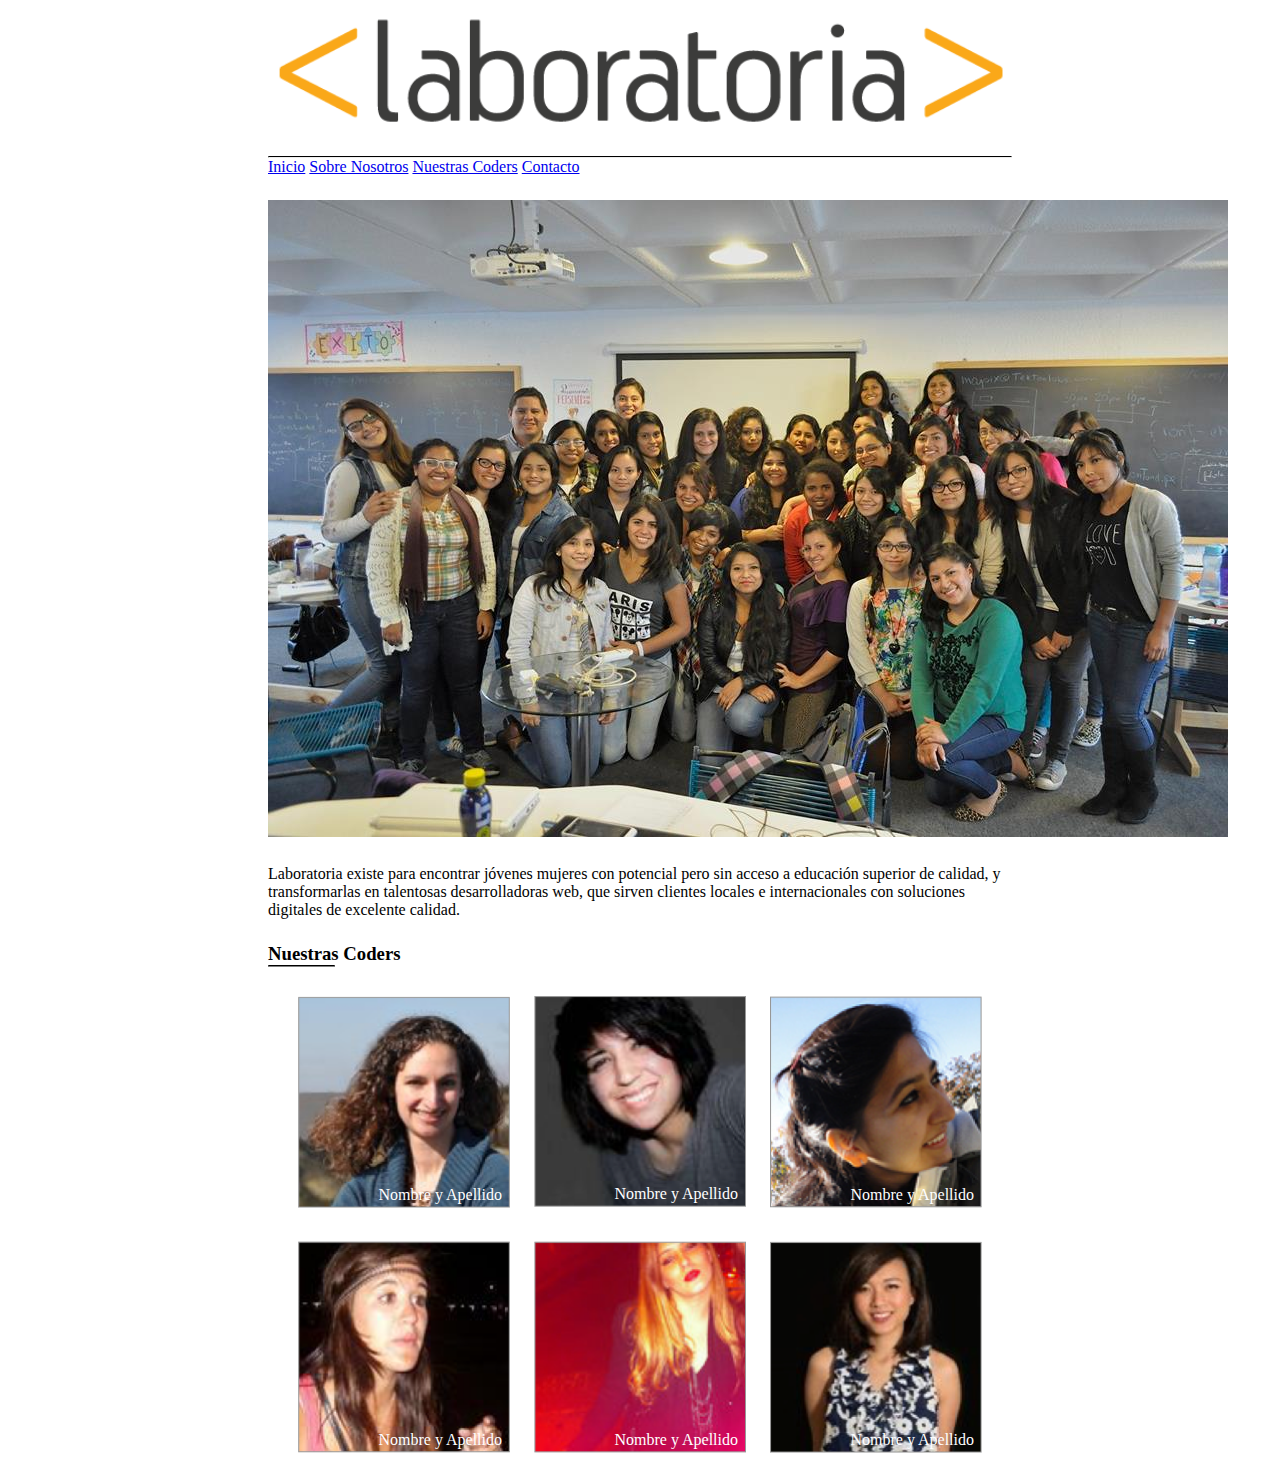
<file: index.html>
<!DOCTYPE html>
<html lang="en">
<head>
  <meta charset="UTF-8">
  <title>Mi Primer Layout</title>
  <link rel="stylesheet" type="text/css" href="css/main.css">
</head>
<body>
	<div class="container">
		<header>
      <div class="row">	
			<div class="col-12">
				<img src="img/logo.png" class="logo">
			</div>
		</header>	

      <div class="row">		
  		<nav class="col-12">
  				<hr>
  		    		<a href="#">Inicio</a>
  		    		<a href="#">Sobre Nosotros</a>
  		    		<a href="#">Nuestras Coders</a>
  		    		<a href="#">Contacto</a>
  		</nav>
    </div>

  	<section>
      <div class="row">
 			<div class="col-12">
 			 	<img src="img/grupal.jpg" alt="">
      </div>
			</div>

    <div class="linea centrada"></div>

      <div class="row">
      <div class="col-12">
        <p class="parrafo">Laboratoria existe para encontrar jóvenes
        mujeres con potencial pero sin acceso a
        educación superior de calidad, y
        transformarlas en talentosas desarrolladoras
        web, que sirven clientes locales e
        internacionales con soluciones digitales de
        excelente calidad.</p>       
      </div>
      </div>

    <div class="linea centrada"></div>

    </section>

  	<section class="row">
				<div class="col-3">
					<h3>Nuestras Coders</h3>
					<hr class="nuestrascoders">
				</div>	
			</section>		

			<section class="row fotosindex">
				<div class="col-4 fotos">
					<img src="img/profile-1.png" alt="coder-uno" class="coders">
					<a href="coder-detail.html" class="linkcoder"> Nombre y Apellido</a>
				</div>
				<div class="col-4 fotos">
					<img src="img/profile-2.png" alt="coder-dos" class="coders">
					<a href="#" class="linkcoder"> Nombre y Apellido</a>
				</div>
				<div class="col-4 fotos">
					<img src="img/profile-3.png" alt="coder-tres"  class="coders">
					<a href="#" class="linkcoder"> Nombre y Apellido</a>
				</div>
			</section>

			<section class="row fotosindex">
				<div class="col-4 fotos">
					<img src="img/profile-4.png" alt="coder-cuatro"  class="coders">
					<a href="#" class="linkcoder"> Nombre y Apellido</a>
				</div>
				<div class="col-4 fotos">
					<img src="img/profile-5.png" alt="coder-cinco" class="coders">
					<a href="#" class="linkcoder"> Nombre y Apellido</a>
				</div>
				<div class="col-4 fotos">
					<img src="img/profile-6.png" alt="coder-seis" class="coders">
					<a href="#" class="linkcoder"> Nombre y Apellido</a>
				</div>
			</section>				
		</div>
	</body>
</html>
</file>
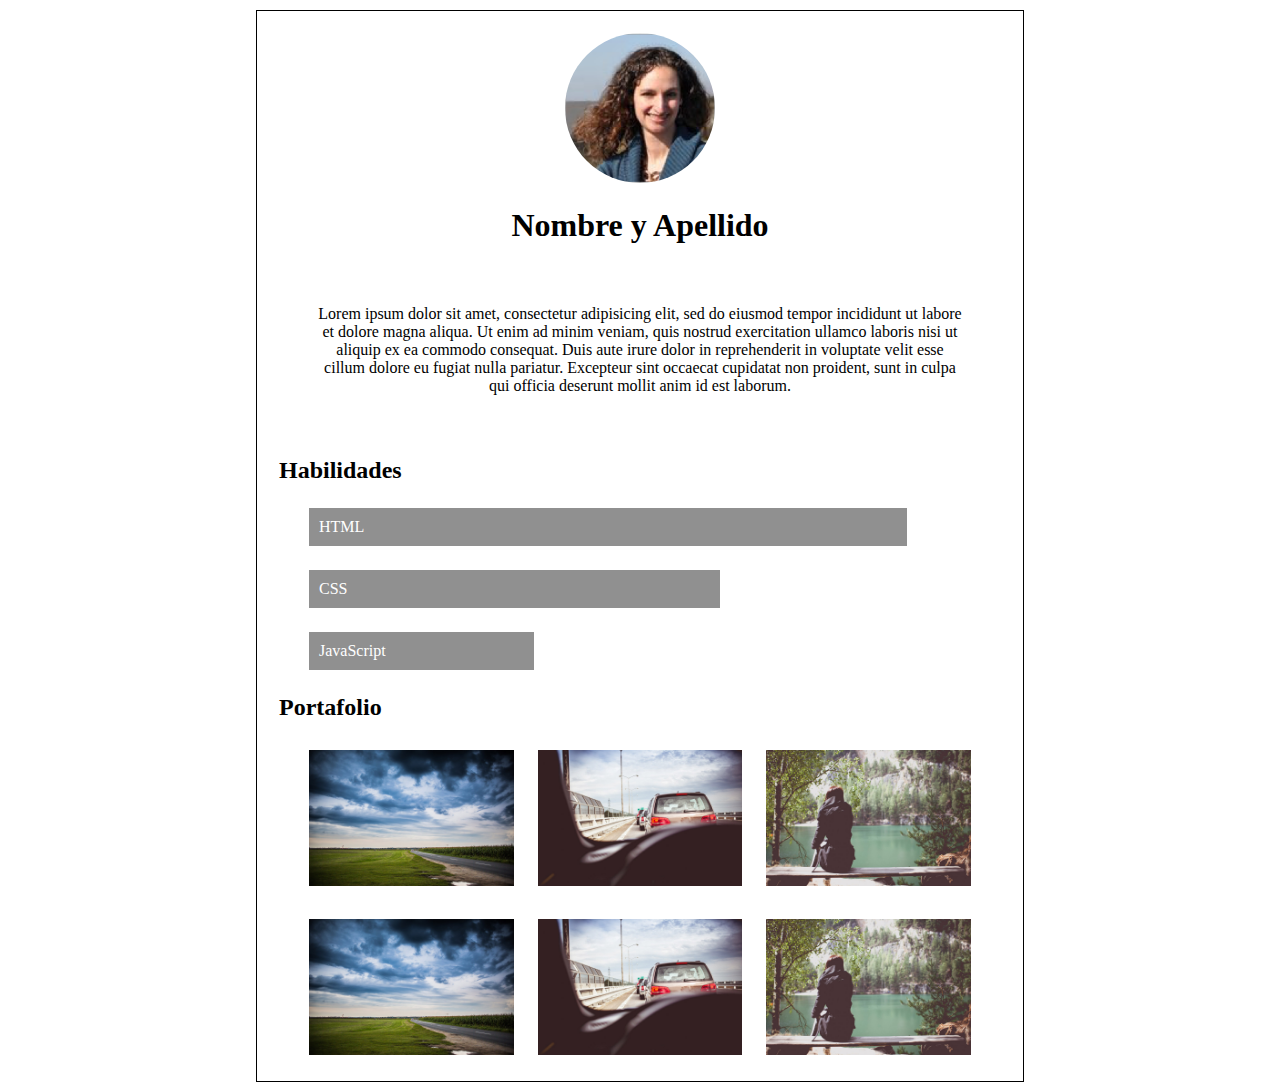
<file: coder-detail.html>
<!DOCTYPE html>
<html lang="en">
	<head>
	  <meta charset="UTF-8">
	  <title>Coder Detail</title>
	  <link rel="stylesheet" type="text/css" href="css/main.css">
	  <!-- Ingresa tu código aqui -->
	</head>
	<body>
		<div class="container caja">
			<header class="row">
					<div class="col-12">
						<div class="fotocircular"></div>
				</div>
			</header>

			<article class="row">
				<div class="col-12">
					<h1>Nombre y Apellido</h1>
				</div>
			</article>	
			<article class="row textosimulado">
				<div class="col-12">
					<p>Lorem ipsum dolor sit amet, consectetur adipisicing elit, sed do eiusmod tempor incididunt ut labore et dolore magna aliqua. Ut enim ad minim veniam, quis nostrud exercitation ullamco laboris nisi ut aliquip ex ea commodo consequat. Duis aute irure dolor in reprehenderit in voluptate velit esse cillum dolore eu fugiat nulla pariatur. Excepteur sint occaecat cupidatat non proident, sunt in culpa qui officia deserunt mollit anim id est laborum.</p>
				</div>
			</article>

			<section>
				<div class="row">
					<div class="col-12">
						<h2>Habilidades</h2>
					</div>
				</div>	
						
				<div class="row">
					<div class="col-10">
						<div class="barrauno"><p>HTML</p></div>
					</div>
				</div>
				
				<div class="row">
					<div class="col-7">
						<div class="barrados"><p>CSS</p></div>
					</div>
				</div>
						
				<div class="row">
					<div class="col-4">
						<div class="barratres"><p>JavaScript</p></div>
					</div>
				</div>
			</section>


			<section>
				<div class="row">
					<div class="col-2">
						<h2>Portafolio</h2>
					</div>					
				</div>
			</section>	
			
				<!-- corrida 1 fotos-->
			<section class="row fotosdetail">
				<div class="col-4">
					<img src="img/p5.jpg" alt="paisaje_sendero" class="portafolio">
				</div>
				<div class="col-4">
					<img src="img/p6.jpg" alt="auto" class="portafolio">
				</div>
				<div class="col-4">
					<img src="img/p8.jpg" alt="paisaje_rio" class="portafolio">
				</div>										
			</section>

				<!-- corrida 2 fotos-->
			<section class="row fotosdetail">
				<div class="col-4">
					<img src="img/p5.jpg" alt="paisaje_sendero" class="portafolio">
				</div>
				<div class="col-4">
					<img src="img/p6.jpg" alt="auto" class="portafolio">
				</div>
				<div class="col-4">
					<img src="img/p8.jpg" alt="paisaje_rio" class="portafolio">
				</div>										
			</section>				

		</div>
	</body>
</html>
</file>
<file: css/main.css>
* {
	box-sizing: border-box;
	margin: 0 auto;
	padding: 0;
}

.container{
	width: 60%;
	max-width: 1200px;
	margin: 0 auto;
}

.row:before, .row:after{
	content: "";
	display: table;
}
.row:after{
	clear: both;
}
[class*="col-"]{
	min-height: 7px;
	padding: 12px;
	float: left;
}
.col-1{
	width: 8.333333%;
}

.col-2{
	width: 16.666667%;
}
.col-3{
	width: 25%;
}
.col-4{
	width: 33.333333%;
}
.col-5{
	width: 41.666667%;
}
.col-6{
	width: 50%;
}
.col-7{
	width: 58.333333%;
}
.col-8{
	width: 66.666666%;
}

.col-9{
	width: 75%;
}

.col-10{
	width: 83.333333%;
}

.col-11{
	width: 91.666666%;
}

.col-12{
	width: 100%;
}
header nav ul li a{
	display: inline-block;
	padding: 0px 20px;
	text-align: center;
	text-decoration: none;	
	font-size: 16px;
	color: black;
}

header nav ul li{
	list-style: none;
	display: inline-block;
	text-align: center;

}

hr{
	border-top: 1px solid black;
}

.logo{
	width: 100%;
}

.vertical{
	border-right: 1px solid black;
}

.grupal{
	width: 100%;
}

.lineatexto{
    border-style: solid;
    border-width: 1px;
    width: 10%;
    margin: auto;
}

.texto{
	text-align: center;
	margin-left: 20%;
	
}	
.nuestrascoders{
    border-style: solid;
    border-width: 1px;
    width: 40%;
    margin-left: 0;

}
.fotosindex{
	width: 100%;
	padding-top: 5px;
	padding-left: 30px;
	padding-right: 30px;
}

.fotos{
	position: relative;

}
.coders{
	width: 100%;
}
.linkcoder{
	position: absolute;
	color: white;
	bottom: 20px;
	right: 20px;
	text-decoration: none;
}

.caja{
	margin:10px auto;
	padding: 10px;
	border:1px solid black;
	text-align: center;
}


.fotocircular{
	width: 150px; 
	height: 150px; 
	border-radius: 100px; 
	-webkit-border-radius: 100px; 
	-moz-border-radius: 100px; 
	background: url(../img/profile-1.png) no-repeat;
	margin: auto;
	background-size: cover;
}

.textosimulado{
	text-align: center;
	margin: 5%;
}

.barrauno{
	background-color: #909090;
	color: white;
	width: 100%;
	padding: 10px;
	margin-left: 30px;
	text-align: left;
}

.barrados{
	background-color: #909090;
	color: white;
	width: 100%;
	padding: 10px;
	margin-left: 30px;
	text-align: left;
}

.barratres{
	background-color: #909090;
	color: white;
	width: 100%;
	padding: 10px;
	margin-left: 30px;
	text-align: left;
}

h2{
	float:left;
}
.fotosdetail{
	width: 100%;
	padding-top: 5px;
	padding-left: 30px;
	padding-right: 30px;
}

.portafolio{
	width: 100%;
}
</file>
